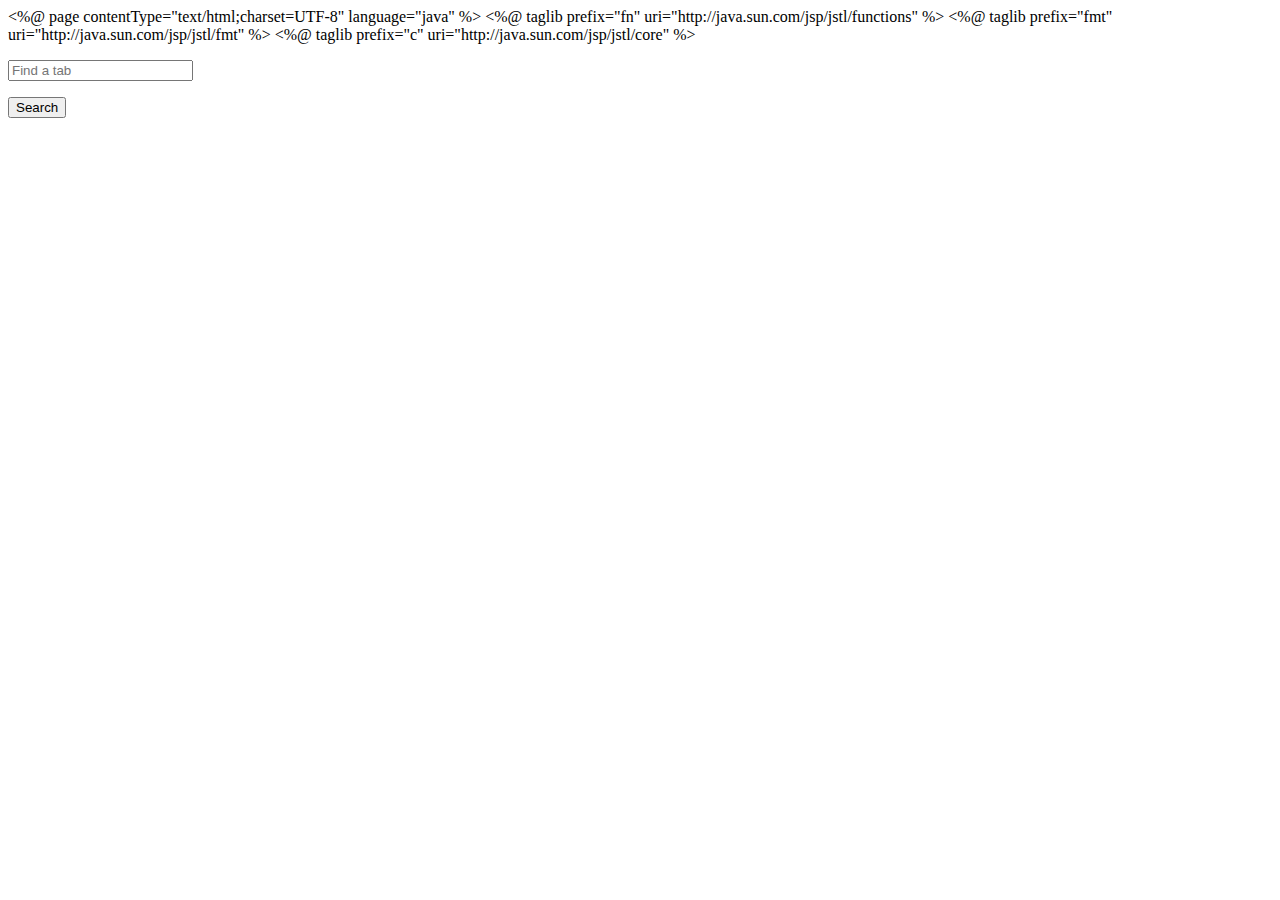
<file: src/main/resources/templates/admin.html>
<%@ page contentType="text/html;charset=UTF-8" language="java" %>
<%@ taglib prefix="fn" uri="http://java.sun.com/jsp/jstl/functions" %>
<%@ taglib prefix="fmt" uri="http://java.sun.com/jsp/jstl/fmt" %>
<%@ taglib prefix="c" uri="http://java.sun.com/jsp/jstl/core" %>

<!DOCTYPE html>
<html>
<head>
    <jsp:include page="inc_header.jsp"/>
    <title>Tab Hunter</title>
    <script>
        document.addEventListener('DOMContentLoaded', function () {
            document.getElementById('adminSearchButton').addEventListener('click', function (e) {
                doAdminSearch();
            });

            document.getElementById('adminSearchInput').addEventListener('keypress', function (e) {
                if (event.key === 'Enter')
                    doAdminSearch();
                else
                {
                    artist = '';
                    name = '';
                }

            });
        });

        function doAdminSearch()
        {
            var term = document.getElementById('adminSearchInput').value;
            var url = "${pageContext.request.contextPath}/admin/search?query=" + encodeURIComponent(term);
            console.log(url);
            location.href = url;
        }
    </script>
</head>
<body>

<jsp:include page="header.jsp"/>

<section class="section">
    <div class="container">
        <div class="columns is-multiline is-centered">
            <div class="column">

                <div class="field has-addons">
                    <p class="control">
                        <input id="adminSearchInput" class="input" type="text" placeholder="Find a tab">
                    </p>
                    <p class="control">
                        <button id="adminSearchButton" class="button is-primary">
                            Search
                        </button>
                    </p>
                </div>
            </div>
        </div>
    </div>
</section>


<jsp:include page="footer.jsp"/>
</body>
</html>
</file>
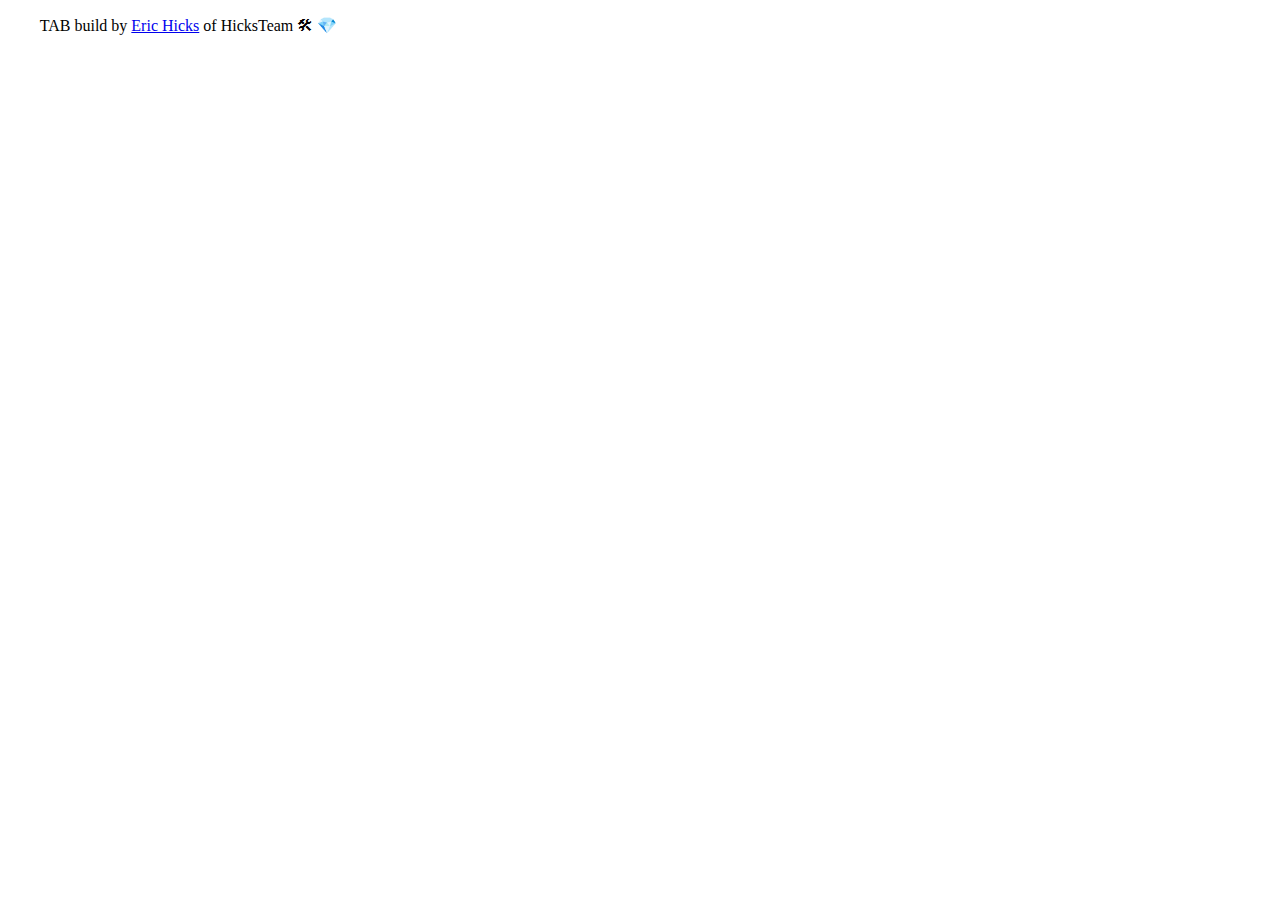
<file: src/main/resources/templates/footer.html>
<!DOCTYPE html>
<html xmlns:th="http://www.thymeleaf.org">
<body>

<footer class="footer" th:fragment="frag">
    <div class="container">
        <div class="columns">
            <div class="column has-text-right">
                <p>
                    <img th:src="@{/img/guitar.png}"
                         style="width:28px;" th:alt="guitar"/>
                    TAB build
                    <span th:title="${commitCount}" th:text="${commitCount}"></span>
                    by <a href="https://ehicks.net">Eric Hicks</a> of HicksTeam

                    <span th:if="${devOrProd eq 'dev'}">🛠</span>
                    <span th:if="${devOrProd eq 'prod'}">💎️</span>

                </p>
                <p>
                    <!--<span title="Time from entering the controller to rendering this element."-->
                          <!--th:if="${#session.userSession != null}">-->
                        <!--${userSession.currentTimeMillis - userSession.enteredController} ms-->
                    <!--</span>-->
                </p>
            </div>
        </div>
    </div>
</footer>

</body>
</html>
</file>
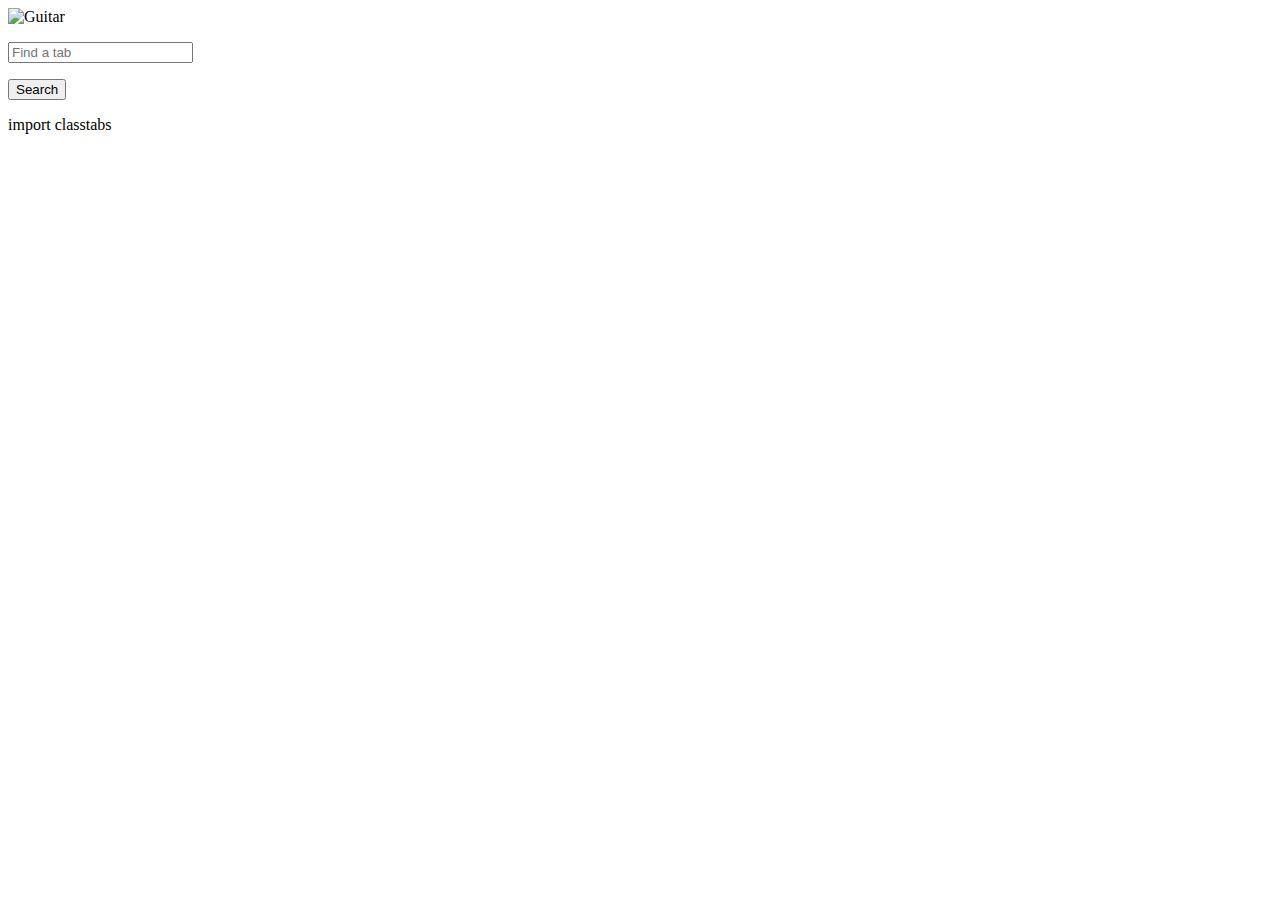
<file: src/main/resources/templates/header.html>
<!DOCTYPE html>
<html xmlns:th="http://www.thymeleaf.org">

<body th:fragment="frag">

<script th:inline="javascript">
    /*<![CDATA[*/
    var context = /*[[@{/}]]*/ '';
    /*]]>*/

    var myAC;
    var artist = '';
    var name = '';

    /**
     * Create string from HTML entities
     */
    String.fromHtmlEntities = function(string) {
        return (string+"").replace(/&#\d+;/gm,function(s) {
            return String.fromCharCode(s.match(/\d+/gm)[0]);
        })
    };

    document.addEventListener('DOMContentLoaded', function () {

        // Get all "navbar-burger" elements
        var $navbarBurgers = Array.prototype.slice.call(
            document.querySelectorAll('.navbar-burger'), 0);

        // Check if there are any navbar burgers
        if ($navbarBurgers.length > 0) {

            // Add a click event on each of them
            $navbarBurgers.forEach(function ($el) {
                $el.addEventListener('click', function () {

                    // Get the target from the "data-target" attribute
                    var target = $el.dataset.target;
                    var $target = document.getElementById(target);

                    // Toggle the class on both the "navbar-burger" and the "navbar-menu"
                    $el.classList.toggle('is-active');
                    $target.classList.toggle('is-active');

                });
            });
        }

        function search(query, callback) {

            fetch(context + "ajaxSearch?query=" + query)
                .then(function(response) {
                    return response.json();
                })
                .then(function(myJson) {
                    // console.log(JSON.stringify(myJson));
                    callback(myJson);
                });
        }

        function decodeHtml(html) {
            var txt = document.createElement("textarea");
            txt.innerHTML = html;
            return txt.value;
        }

        // initialize algolia autocomplete
        myAC = autocomplete('#searchInput', { hint: false, cssClasses: {}, minLength: 2 }, [
            {
                source: search,
                // displayKey: 'display',
                displayKey: function(sugg) { return decodeHtml(sugg.display); },
                templates: {
                    suggestion: function(suggestion) {
                        return String.fromHtmlEntities(suggestion.display);
                    }
                }
            }
        ]).on('autocomplete:selected', function(event, suggestion, dataset) {
            console.log(suggestion, dataset);
            artist = suggestion.artist;
            name = suggestion.name;
        });

        document.getElementById('searchButton').addEventListener('click', function (e) {
            goToTab();
        });

        document.getElementById('searchInput').addEventListener('keypress', function (e) {
            if (event.key === 'Enter')
                goToTab();
            else
            {
                artist = '';
                name = '';
            }

        });
    });

    function goToTab()
    {
        var term = document.getElementById('searchInput').value;
        var query = encodeURIComponent(term) +
            "&artist=" + encodeURIComponent(artist) +
            "&name=" + encodeURIComponent(name);
        var url = context + "search?query=" + query;
        console.log(url);
        location.href = url;
    }
</script>

<style>
    .algolia-autocomplete {
        width: 100%; color:black;
    }
    .algolia-autocomplete .aa-input, .algolia-autocomplete .aa-hint {
        width: 100%;
    }
    .algolia-autocomplete .aa-hint {
        color: #999;
    }
    .algolia-autocomplete .aa-dropdown-menu {
        width: 100%;
        background-color: #fff;
        border: 1px solid #999;
        border-top: none;
    }
    .algolia-autocomplete .aa-dropdown-menu .aa-suggestion {
        cursor: pointer;
        padding-bottom: .375em;
        padding-left: .625em;
        padding-right: .625em;
        padding-top: .375em;
        /*font-weight: bold;*/
        font-style: normal;
        color:black;

        font-size: 1rem;
        line-height: 1.5;
    }
    .algolia-autocomplete .aa-dropdown-menu .aa-suggestion.aa-cursor {
        background-color: #B2D7FF;
    }
</style>

<nav class="navbar is-dark" role="navigation" aria-label="main navigation">
    <div class="container">
        <div class="navbar-brand">
            <a class="navbar-item" th:href="@{/}">
                <img th:src="@{/img/guitar.png}" alt="Guitar" />
            </a>

            <a role="button" class="navbar-burger burger" aria-label="menu" aria-expanded="false"
               data-target="navMenu">
                <span aria-hidden="true"></span>
                <span aria-hidden="true"></span>
                <span aria-hidden="true"></span>
            </a>
        </div>
        
        <div class="navbar-menu" id="navMenu">
            <div class="navbar-start" style="flex-grow: 1; flex-shrink: 1;">
                <div class="navbar-item is-expanded">
                    <div class="field has-addons" style="flex-grow: 1; flex-shrink: 1;">
                        <p class="control" style="flex-grow: 1; flex-shrink: 1;">
                            <input id="searchInput" class="input is-expanded is-fullwidth"
                                   type="text" placeholder="Find a tab">
                        </p>
                        <p class="control">
                            <button id="searchButton" class="button is-primary">
                                Search
                            </button>
                        </p>
                    </div>
                </div>

            </div>
            <div class="navbar-end">
                <a class="navbar-item">
                    <div class="buttons">
                        <!--<a class="button is-primary" th:href="@{/signup}">-->
                            <!--<span class="icon has-text-light">-->
                                <!--<i class="fas fa-plus-square"></i>-->
                            <!--</span>-->
                            <!--<strong>Sign Up</strong>-->
                        <!--</a>-->

                        <!--<a class="button is-light" th:href="@{/logIn}">-->
                            <!--Log In-->
                        <!--</a>-->
                        <a class="button is-light" th:href="@{/import}">
                            import classtabs
                        </a>
                    </div>
                </a>
            </div>
        </div>
    </div>
</nav>

</body>
</html>
</file>
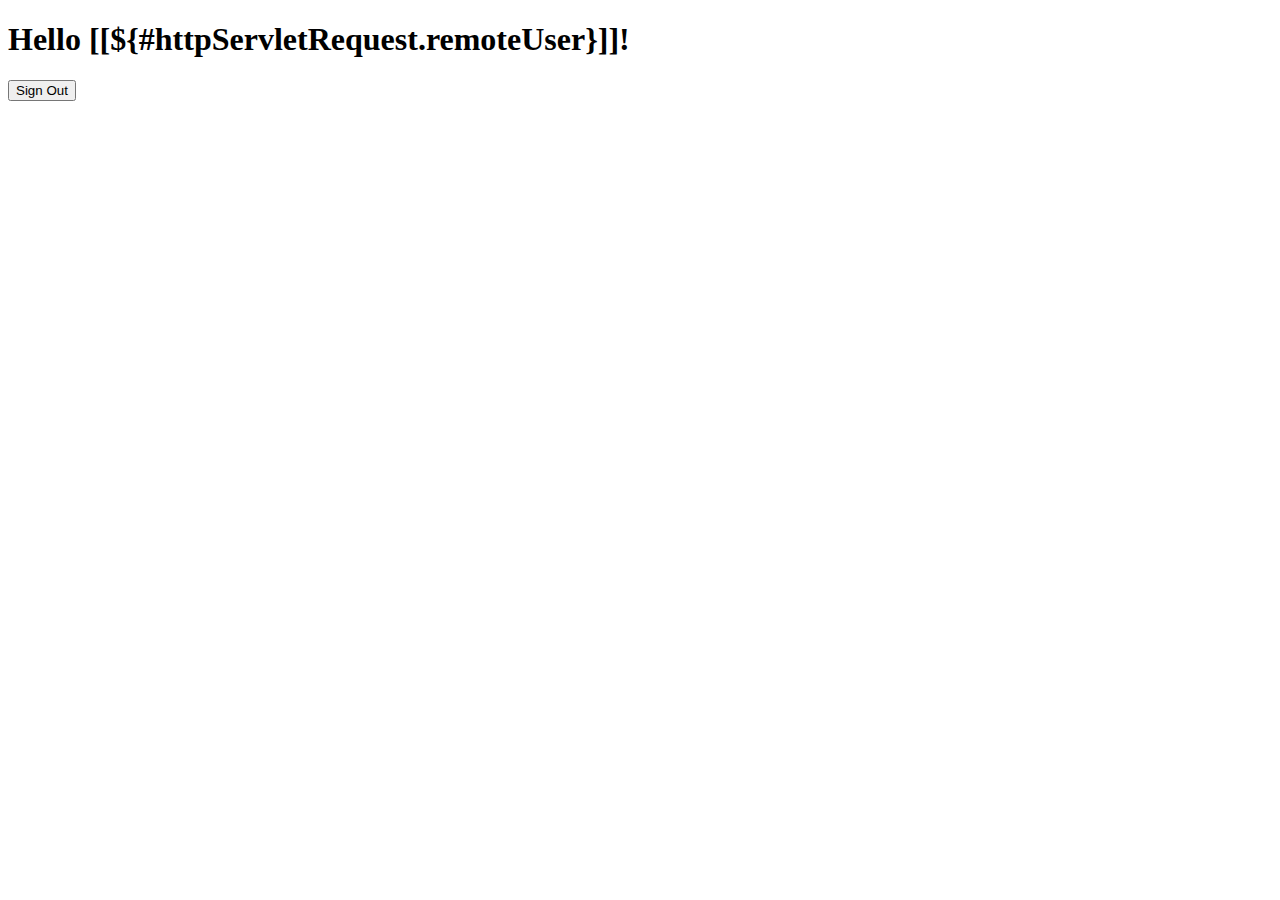
<file: src/main/resources/templates/hello.html>
<!DOCTYPE html>
<html xmlns="http://www.w3.org/1999/xhtml" xmlns:th="http://www.thymeleaf.org"
      xmlns:sec="http://www.thymeleaf.org/thymeleaf-extras-springsecurity3">
<head>
    <title>Hello World!</title>
</head>
<body>
<h1 th:inline="text">Hello [[${#httpServletRequest.remoteUser}]]!</h1>
<form th:action="@{/logout}" method="post">
    <input type="submit" value="Sign Out"/>
</form>
</body>
</html>
</file>
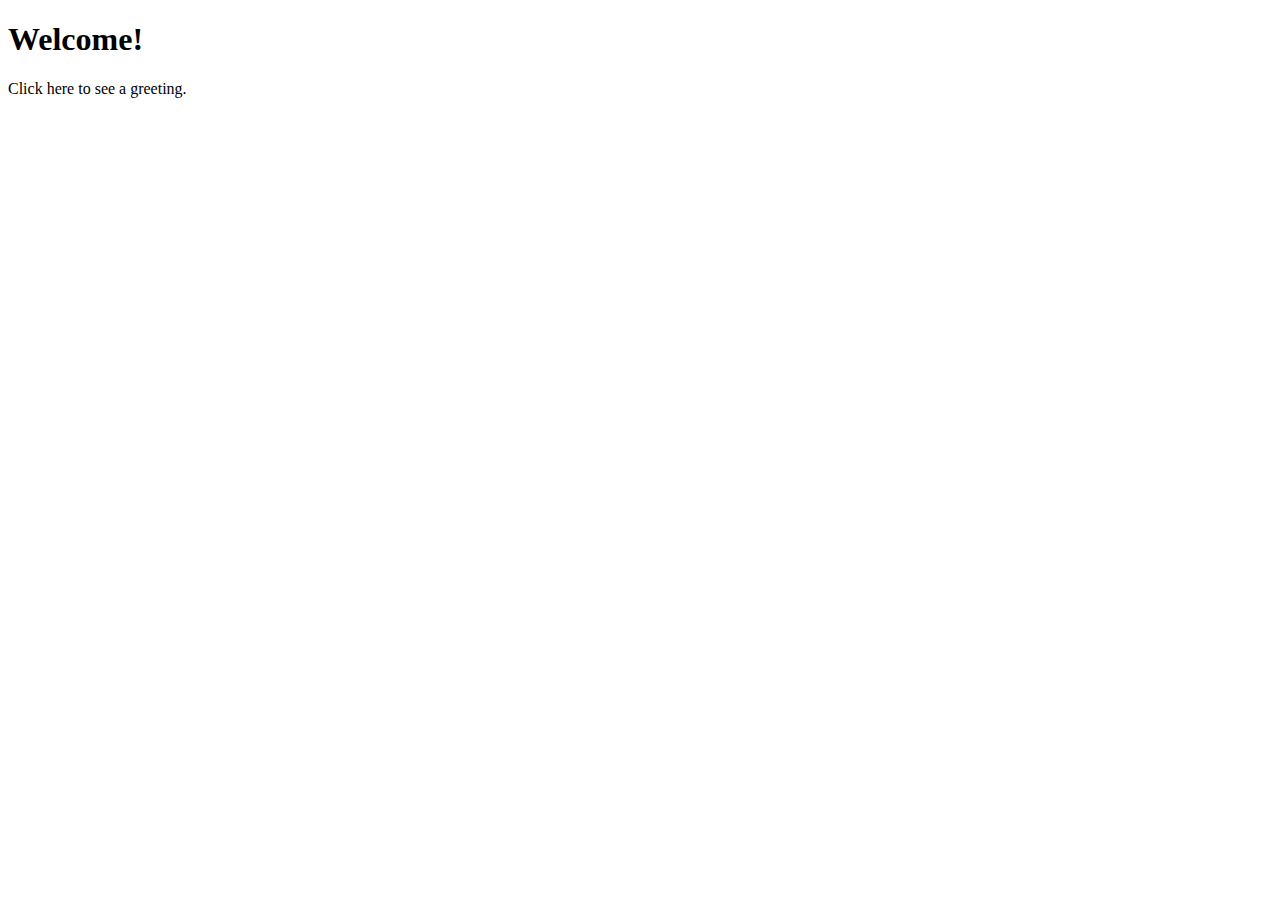
<file: src/main/resources/templates/home.html>
<!DOCTYPE html>
<html xmlns="http://www.w3.org/1999/xhtml" xmlns:th="http://www.thymeleaf.org" xmlns:sec="http://www.thymeleaf.org/thymeleaf-extras-springsecurity3">
<head>
    <title>Spring Security Example</title>
</head>
<body>
<h1>Welcome!</h1>

<p>Click <a th:href="@{/hello}">here</a> to see a greeting.</p>
</body>
</html>
</file>
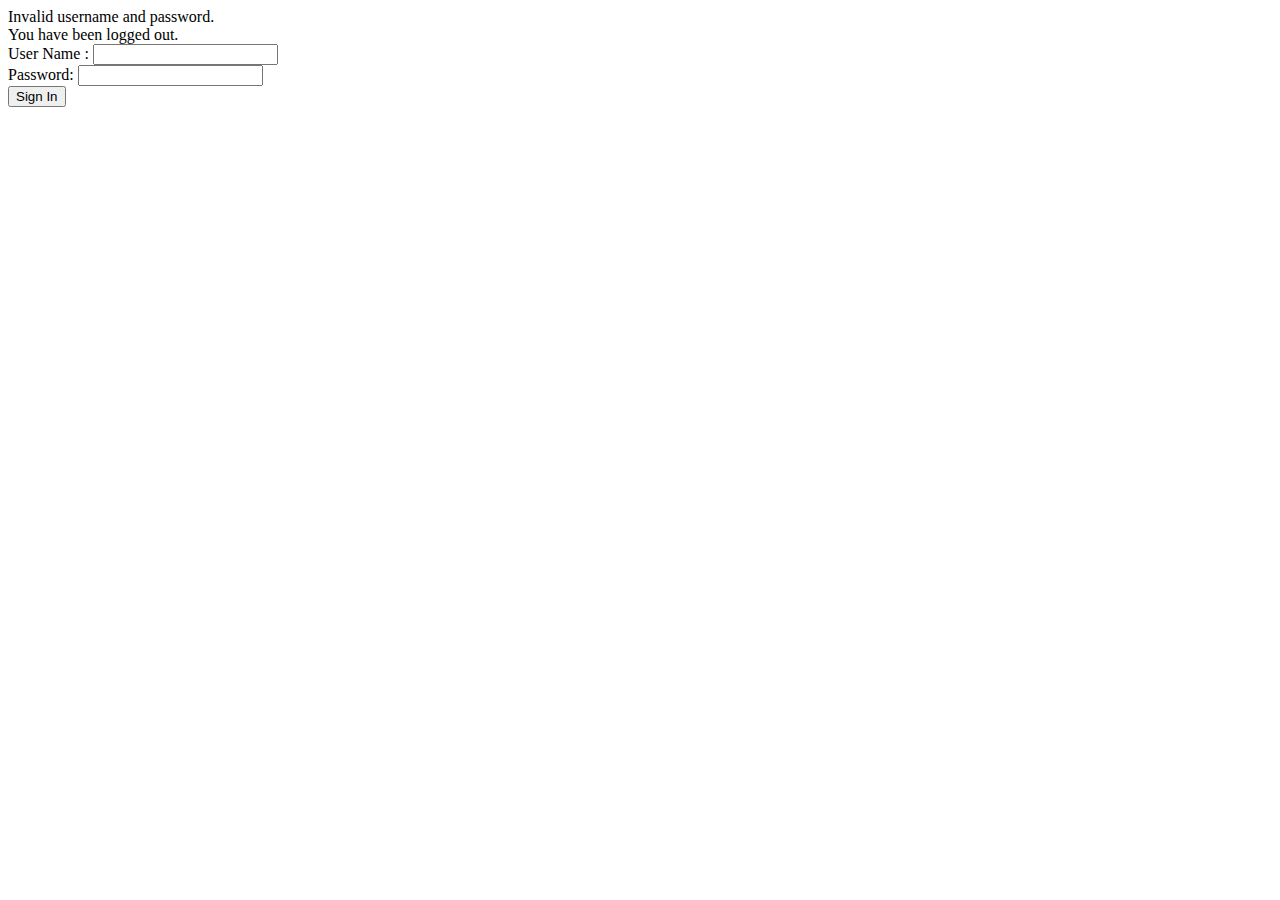
<file: src/main/resources/templates/login.html>
<!DOCTYPE html>
<html xmlns="http://www.w3.org/1999/xhtml" xmlns:th="http://www.thymeleaf.org"
      xmlns:sec="http://www.thymeleaf.org/thymeleaf-extras-springsecurity3">
<head>
    <title>Spring Security Example </title>
</head>
<body>
<div th:if="${param.error}">
    Invalid username and password.
</div>
<div th:if="${param.logout}">
    You have been logged out.
</div>
<form th:action="@{/login}" method="post">
    <div><label> User Name : <input type="text" name="username"/> </label></div>
    <div><label> Password: <input type="password" name="password"/> </label></div>
    <div><input type="submit" value="Sign In"/></div>
</form>
</body>
</html>
</file>
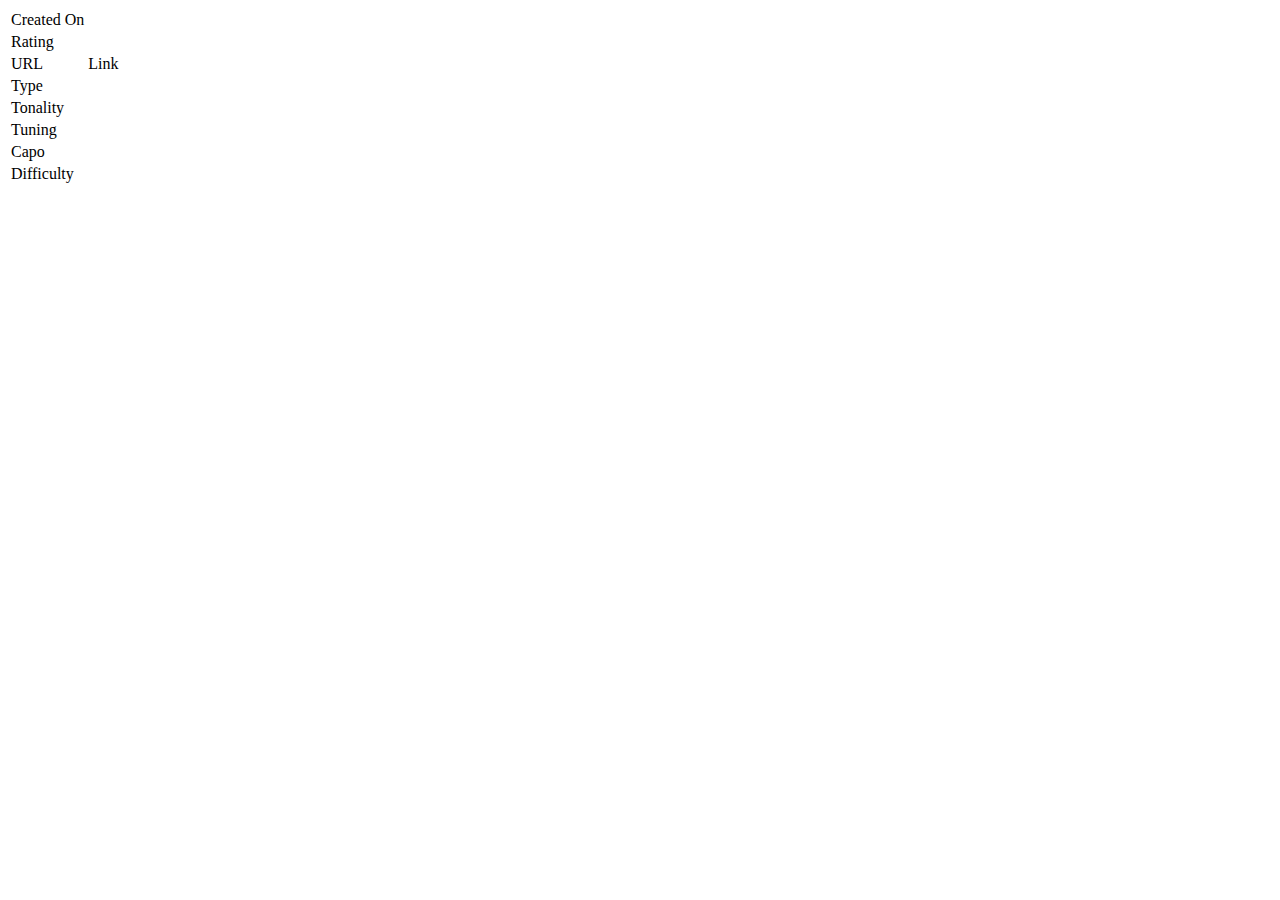
<file: src/main/resources/templates/tab.html>
<html xmlns:th="http://www.thymeleaf.org">
<head th:replace="head :: frag(${title})">
    <title>Tab Hunter</title>
</head>
<body>

<div th:replace="header :: frag"></div>

<section class="section">
    <div class="container">
        <div class="columns">
            <h1 class="title" th:utext="${tab.artist} + ' - ' + ${tab.name}"></h1>
        </div>
    </div>
</section>

<section class="section">
    <div class="container">
        <div class="columns is-multiline is-centered">
            <div class="column">
                <pre th:text="${tab.content}"></pre>
            </div>
            <div class="column is-one-quarter">
                <table class="table">
                    <tbody>
                    <tr>
                        <td>Created On</td>
                        <td th:text="${#temporals.format(tab.createdOn, 'dd/MMM/yyyy')}"></td>
                    </tr>
                    <tr>
                        <td>Rating</td>
                        <td th:text="${tab.rating} + ' (' + ${tab.numberRates} + ')'"></td>
                    </tr>
                    <tr>
                        <td>URL</td>
                        <td><a target="_blank" th:href="@{${tab.url}}">Link</a></td>
                    </tr>
                    <tr>
                        <td>Type</td>
                        <td th:text="${tab.type}"></td>
                    </tr>
                    <tr>
                        <td>Tonality</td>
                        <td th:text="${tab.tonality}"></td>
                    </tr>

                    <tr>
                        <td>Tuning</td>
                        <td th:text="${tab.tuning}"></td>
                    </tr>
                    <tr>
                        <td>Capo</td>
                        <td th:text="${tab.capo}"></td>
                    </tr>
                    <tr>
                        <td>Difficulty</td>
                        <td th:text="${tab.difficulty}"></td>
                    </tr>
                    </tbody>
                </table>
            </div>
        </div>
    </div>
</section>

<div th:replace="footer :: frag"></div>

</body>
</html>
</file>
